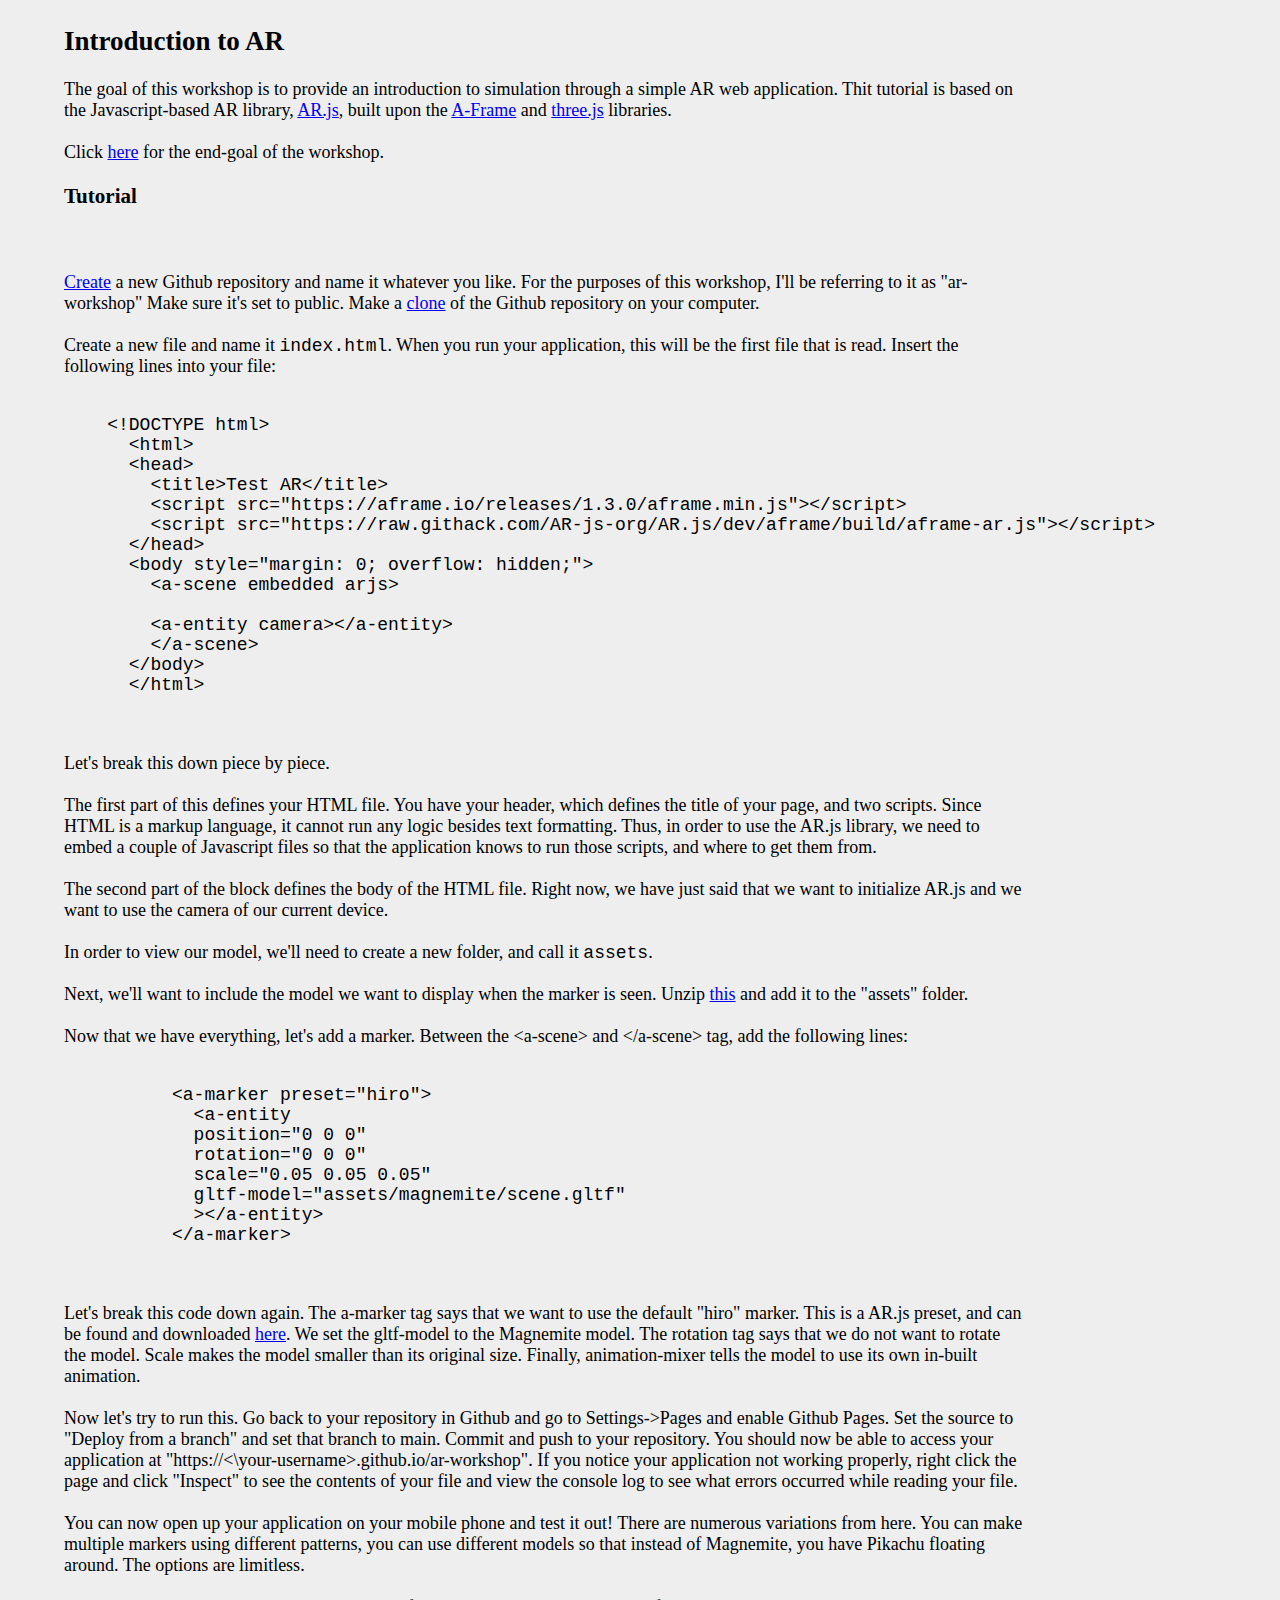
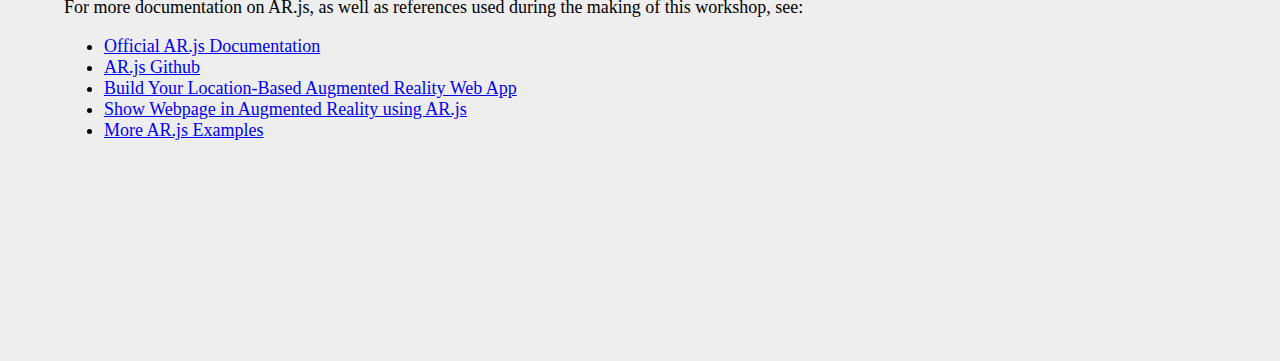
<file: index.html>
<!DOCTYPE html>
<html lang="en" dir="ltr">
  <head>
    <meta charset="utf-8">
    <title>Introduction to AR</title>
    <link rel=stylesheet href="index.css"/>
  </head>
  <body>
    <h2>Introduction to AR</h2>
    The goal of this workshop is to provide an introduction to simulation through a simple AR web application. Thit tutorial is based on the Javascript-based AR library,
    <a href="https://github.com/jeromeetienne/AR.js">AR.js</a>, built upon the <a href="https://aframe.io/">A-Frame</a> and <a href="https://three.js.org">three.js</a> libraries.

    <br/><br/>
    Click <a href="ma.html">here</a> for the end-goal of the workshop.

    <h3>Tutorial</h3>

    <br/><br/>
    <a href="https://docs.github.com/en/repositories/creating-and-managing-repositories/creating-a-new-repository">Create</a> a new Github repository and name it whatever you like. For the purposes of this workshop, I'll be referring to it as "ar-workshop" Make sure it's set to public.
    Make a <a href="https://docs.github.com/en/repositories/creating-and-managing-repositories/cloning-a-repository">clone</a> of the Github repository on your computer.

    <br/><br/>
    Create a new file and name it <span class="code">index.html</span>. When you run your application, this will be the first file that is read. Insert the following lines into your file:

    <div class="code">
      <pre>
        <code>
    &lt;!DOCTYPE html&gt;
      &lt;html&gt;
      &lt;head&gt;
        &lt;title&gt;Test AR&lt;/title&gt;
        &lt;script src="https://aframe.io/releases/1.3.0/aframe.min.js"&gt;&lt;/script&gt;
        &lt;script src="https://raw.githack.com/AR-js-org/AR.js/dev/aframe/build/aframe-ar.js"&gt;&lt;/script&gt;
      &lt;/head&gt;
      &lt;body style="margin: 0; overflow: hidden;"&gt;
        &lt;a-scene embedded arjs&gt;

        &lt;a-entity camera&gt;&lt;/a-entity&gt;
        &lt;/a-scene&gt;
      &lt;/body&gt;
      &lt;/html&gt;
        </code>
      </pre>
    </div>

    Let's break this down piece by piece.

    <br/><br/>
    The first part of this defines your HTML file. You have your header, which defines the title of your page, and two scripts. Since HTML is a markup language, it cannot run any logic
    besides text formatting. Thus, in order to use the AR.js library, we need to embed a couple of Javascript files so that the application knows to run those scripts, and where to get them from.

    <br/><br/>
    The second part of the block defines the body of the HTML file. Right now, we have just said that we want to initialize AR.js and we want to use the camera of our current device.

    <br/><br/>
    In order to view our model, we'll need to create a new folder, and call it <span class="code">assets</span>.

    <br/><br/>
    Next, we'll want to include the model we want to display when the marker is seen. Unzip <a href="https://raw.githack.com/nicolocarpignoli/location-based-ar-tutorial/master/static-on-html/assets/magnemite.zip">this</a>
    and add it to the "assets" folder.

    <br/><br/>
    Now that we have everything, let's add a marker. Between the &lt;a-scene&gt; and &lt;/a-scene&gt; tag, add the following lines:

      <pre>
        <code>
          &lt;a-marker preset="hiro"&gt;
            &lt;a-entity
            position="0 0 0"
            rotation="0 0 0"
            scale="0.05 0.05 0.05"
            gltf-model="assets/magnemite/scene.gltf"
            &gt;&lt;/a-entity&gt;
          &lt;/a-marker&gt;
        </code>
      </pre>

    Let's break this code down again. The a-marker tag says that we want to use the default "hiro" marker. This is a AR.js preset, and can be found and downloaded <a href="https://commons.wikimedia.org/wiki/File:Hiro_marker_ARjs.png">here</a>.
    We set the gltf-model to the Magnemite model. The rotation tag says that we do not want to rotate the model. Scale makes the
    model smaller than its original size. Finally, animation-mixer tells the model to use its own in-built animation.

    <br/><br/>
    Now let's try to run this. Go back to your repository in Github and go to Settings->Pages and enable Github Pages. Set the source to "Deploy from a branch" and set that branch
    to main. Commit and push to your repository. You should now be able to access your application at "https://<\your-username>.github.io/ar-workshop". If you notice your application not working properly, right click the page
    and click "Inspect" to see the contents of your file and view the console log to see what errors occurred while reading your file.

    <br/><br/>
    You can now open up your application on your mobile phone and test it out! There are numerous variations from here. You can make multiple
    markers using different patterns, you can use different models so that instead of Magnemite, you have Pikachu floating around. The options are limitless.

    <br/><br/>
    For more documentation on AR.js, as well as references used during the making of this workshop, see:
    <ul>
      <li><a href="https://ar-js-org.github.io/AR.js-Docs/marker-based/">Official AR.js Documentation</a></li>
      <li><a href="https://github.com/AR-js-org">AR.js Github</a></li>
      <li><a href="https://medium.com/chialab-open-source/build-your-location-based-augmented-reality-web-app-c2442e716564">Build Your Location-Based Augmented Reality Web App</a></li>
      <li><a href="https://www.youtube.com/watch?v=XFGzaKya1Xs&t=278s">Show Webpage in Augmented Reality using AR.js</a></li>
      <li><a href="https://stemkoski.github.io/AR.js-examples/index.html">More AR.js Examples</a></li>
    </ul>
  </body>
</html>
</file>
<file: index.css>
body
{
  background-color: #eeeeee;
  background-repeat: repeat;      /* repeat, no-repeat */
  background-attachment: fixed;   /* scroll, fixed */
  background-position: top left;  /* for no-repeat setting: top/bottom, left/right */
  margin: 2% 20% 15% 5%;            /* top, left, bottom, right or TRBL */

  font-family: Playfair Display, Georgia, Serif;	/* list font names in order of preference */
  font-weight: normal;            /* normal, bold */
  font-style: normal;             /* normal, italic */
  font-variant: normal;           /* normal, small-caps */
  font-size: 18px;                /* font size */
  color: #000000;                 /* hexadecimal RGB color code */
  text-decoration: none;          /* none, underline, overline, line-through */
  text-align: left;               /* left, right, center, justify */
}

.superImage
{
  display: block;
	border: 1px solid #000000;
  margin-left: auto;
  margin-right: auto;
  margin-top: 25px;
  width: 30%;
}

.code
{
  font-family: Courier, monospace;
}
</file>
